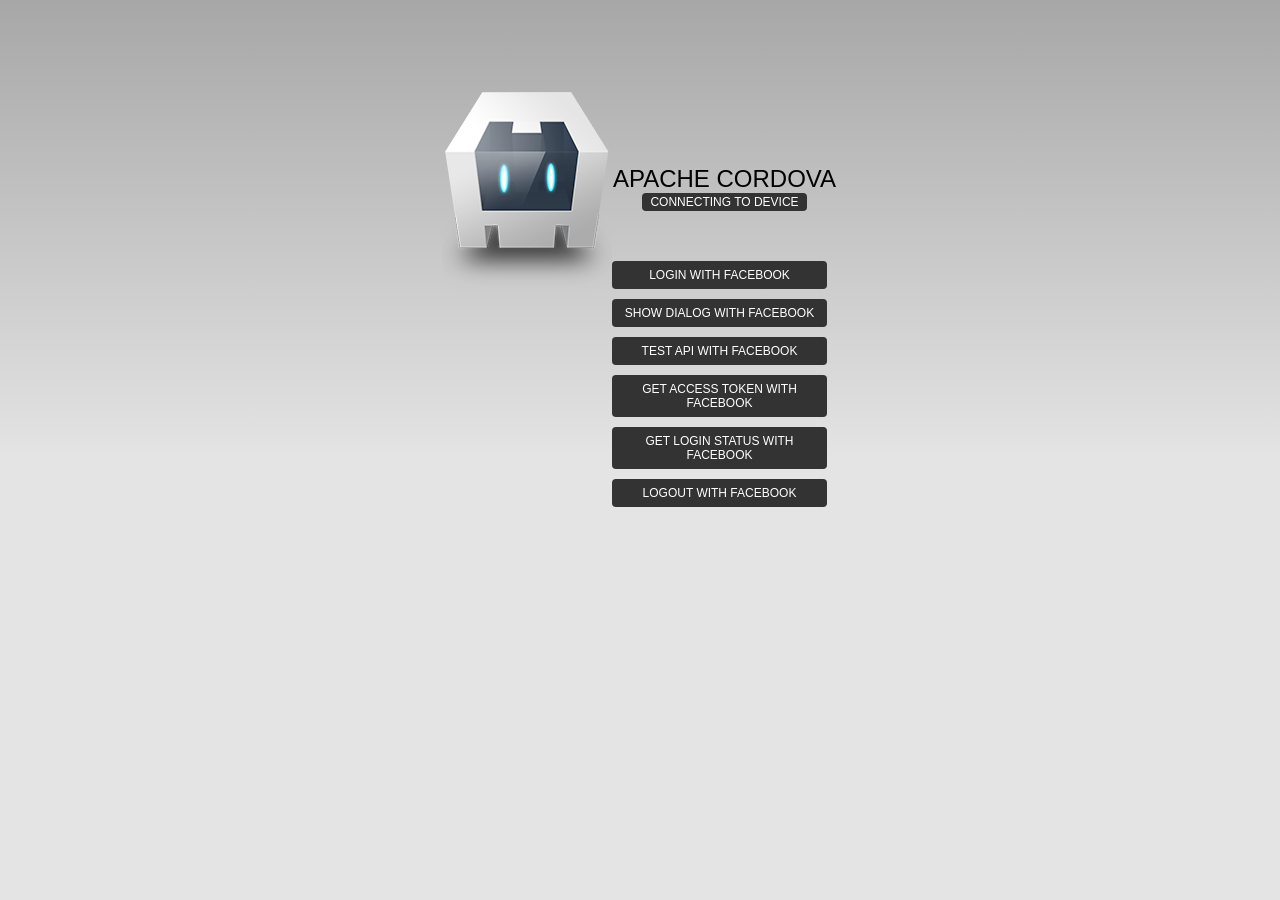
<file: www/bakup2/index.html>
<!DOCTYPE html>
<!--
    Licensed to the Apache Software Foundation (ASF) under one
    or more contributor license agreements.  See the NOTICE file
    distributed with this work for additional information
    regarding copyright ownership.  The ASF licenses this file
    to you under the Apache License, Version 2.0 (the
    "License"); you may not use this file except in compliance
    with the License.  You may obtain a copy of the License at

    http://www.apache.org/licenses/LICENSE-2.0

    Unless required by applicable law or agreed to in writing,
    software distributed under the License is distributed on an
    "AS IS" BASIS, WITHOUT WARRANTIES OR CONDITIONS OF ANY
     KIND, either express or implied.  See the License for the
    specific language governing permissions and limitations
    under the License.
-->
<html>
    <head>
        <meta charset="utf-8" />
        <meta name="format-detection" content="telephone=no" />
        <!-- WARNING: for iOS 7, remove the width=device-width and height=device-height attributes. See https://issues.apache.org/jira/browse/CB-4323 -->
        <meta name="viewport" content="user-scalable=no, initial-scale=1, maximum-scale=1, minimum-scale=1, width=device-width, height=device-height, target-densitydpi=device-dpi" />
        <link rel="stylesheet" type="text/css" href="css/index.css" />
        <title>Hello World</title>
        <script type="text/javascript" src="cordova.js"></script>
        <script type="text/javascript" src="js/index.js"></script>
        <script src="js/facebookConnectPlugin.js">

/*
window.fbAsyncInit = function() {
        FB.init({
          appId      : '1452628524988088',
          status     : true,
          xfbml      : true,
          cookie     : true,    
          oauth      : true,
          version    : 'v2.0'
        });
        console.log('waa');
        console.log(FB);
    };
function fbLogin(){
    
        
        FB.login(function(response) {
            if (response.authResponse) {
                        /* FB.ui({
                          method: 'pagetab',
                          redirect_uri: 'https://app.qualitymaturesingles.com/fblander1/'
                        }, function(response){});
                // response will contain, among other things, the users id and accesstoken
                FB.api('/me', function(response) {
                    // response will contain the user data you have permissions for
                    console.log(response);
                    $("#apply_name").val(response.first_name+" "+response.last_name);
                    $("#email").val(response.email);
                    $("#company").val(response.work[0].employer.name);
                    $("#sel-state option").each(function(){
                        var curr = $(this).attr("value");
                        if(curr == geoip_region()){
                            $(this).attr("selected","selected");
                        }
                    });
                    //$jq("#email").val(response.email);
                    //$jq("#birthdate").val(editBirthdate(response.birthday));
                    //$jq("#gender").val(response.gender);
                });
            } else {
                // User cancelled login or did not fully authorize.
            }
        }, {scope: 'email, user_location, user_about_me, user_birthday, user_work_history'});
    
}
    (function(d, s, id){
         var js, fjs = d.getElementsByTagName(s)[0];
         if (d.getElementById(id)) {return;}
         js = d.createElement(s); js.id = id;
         js.src = "facebook-sdk.js";
         fjs.parentNode.insertBefore(js, fjs);
       }(document, 'script', 'facebook-jssdk'));
     */   
</script>

    </head>
    <body>
        <div class="app">
            <h1>Apache Cordova</h1>
            <div id="deviceready" class="blink">
                <p class="event listening">Connecting to Device</p>
                <p class="event received">Device is Ready</p>
            </div>
            <div class="event listening button" onclick="facebookConnectPlugin.login();">Login with Facebook</div>
            <div class="event listening button" onclick="showDialog();">Show Dialog with Facebook</div>
            <div class="event listening button" onclick="apiTest();">Test API with Facebook</div>
            <div class="event listening button" onclick="getAccessToken();">Get access token with Facebook</div>
            <div class="event listening button" onclick="getStatus();">Get login status with Facebook</div>
            <div class="event listening button" onclick="logout();">Logout with Facebook</div>
        </div>
        <div id="fb-root"></div>
        
    </body>
</html>
</file>
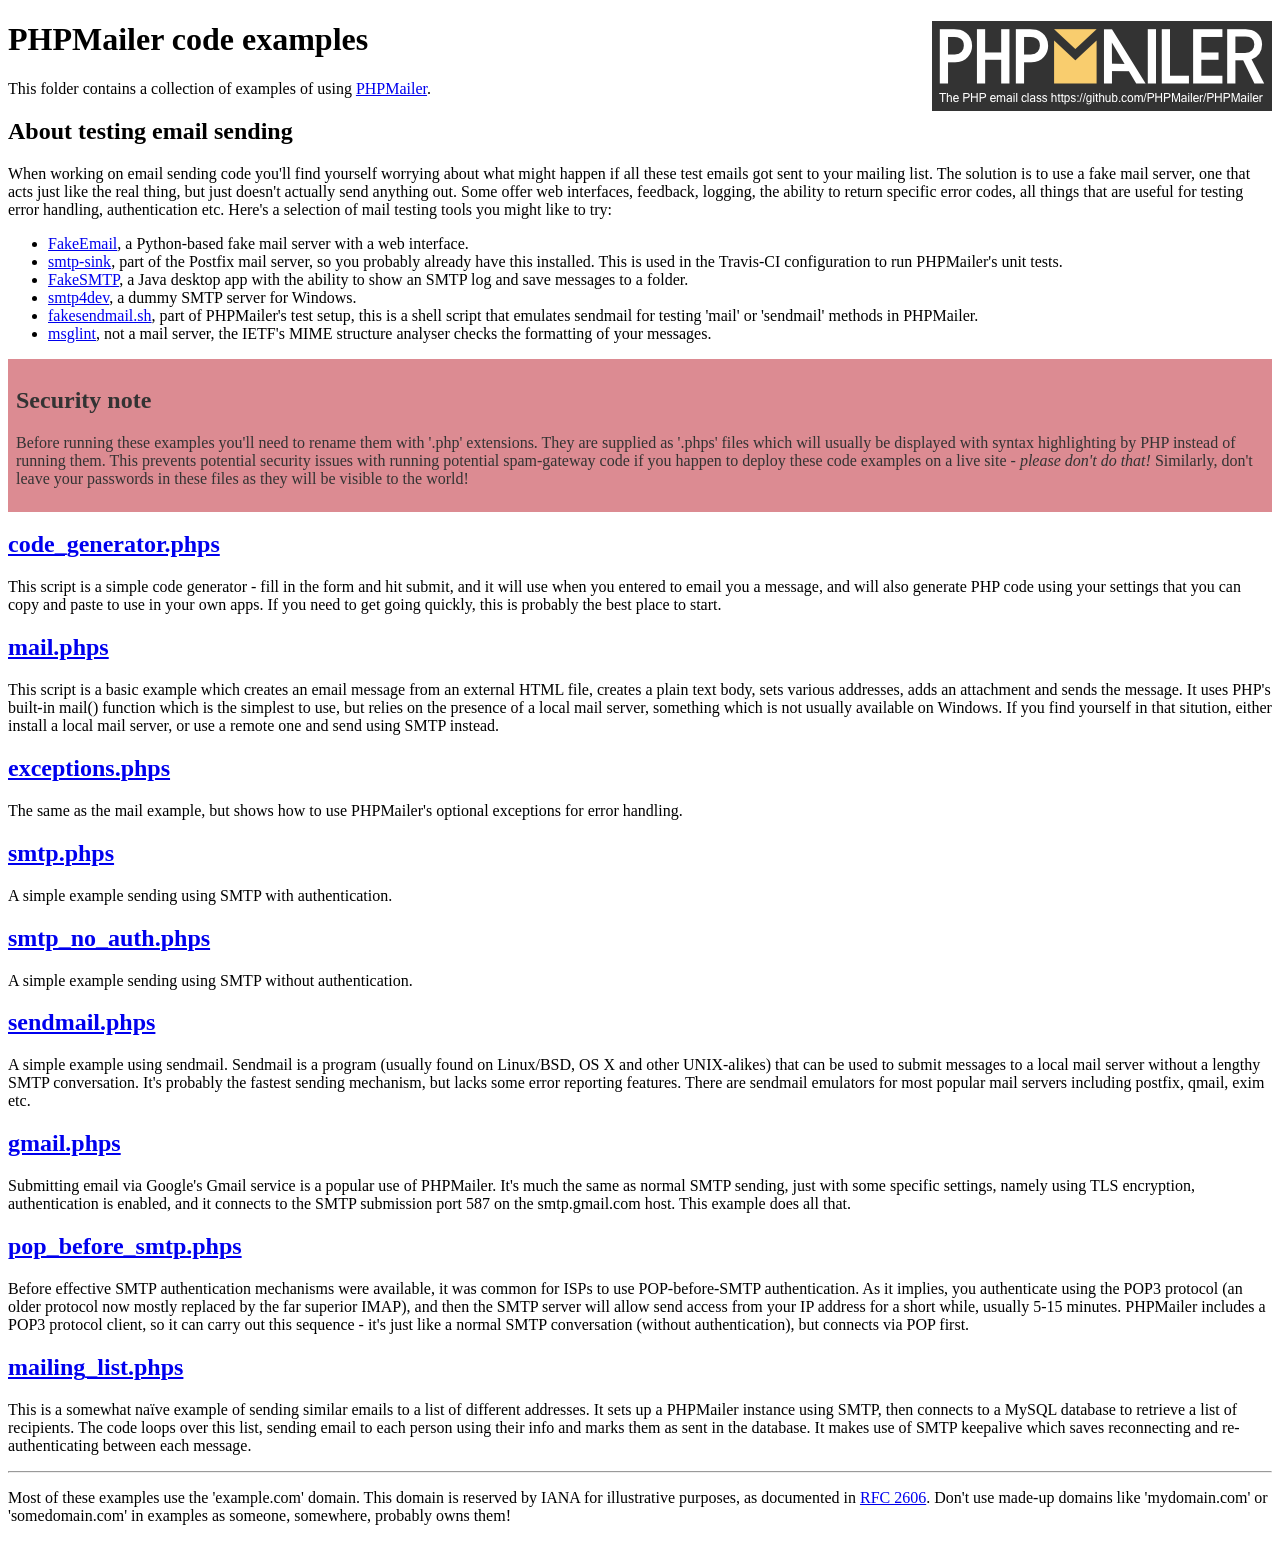
<file: www/bakup/PHPMailer/examples/index.html>
<!DOCTYPE html>
<html>
<head>
	<meta charset="UTF-8">
	<title>PHPMailer Examples</title>
</head>
<body>
<h1>PHPMailer code examples<a href="https://github.com/PHPMailer/PHPMailer"><img src="images/phpmailer.png" style="float:right; border:0;" alt="PHPMailer logo"></a></h1>
<p>This folder contains a collection of examples of using <a href="https://github.com/PHPMailer/PHPMailer">PHPMailer</a>.</p>
<h2>About testing email sending</h2>
<p>When working on email sending code you'll find yourself worrying about what might happen if all these test emails got sent to your mailing list. The solution is to use a fake mail server, one that acts just like the real thing, but just doesn't actually send anything out. Some offer web interfaces, feedback, logging, the ability to return specific error codes, all things that are useful for testing error handling, authentication etc. Here's a selection of mail testing tools you might like to try:</p>
<ul>
  <li><a href="https://github.com/isotoma/FakeEmail">FakeEmail</a>, a Python-based fake mail server with a web interface.</li>
  <li><a href="http://www.postfix.org/smtp-sink.1.html">smtp-sink</a>, part of the Postfix mail server, so you probably already have this installed. This is used in the Travis-CI configuration to run PHPMailer's unit tests.</li>
  <li><a href="https://github.com/Nilhcem/FakeSMTP">FakeSMTP</a>, a Java desktop app with the ability to show an SMTP log and save messages to a folder.</li>
  <li><a href="http://smtp4dev.codeplex.com">smtp4dev</a>, a dummy SMTP server for Windows.</li>
  <li><a href="https://github.com/PHPMailer/PHPMailer/blob/master/test/fakesendmail.sh">fakesendmail.sh</a>, part of PHPMailer's test setup, this is a shell script that emulates sendmail for testing 'mail' or 'sendmail' methods in PHPMailer.</li>
  <li><a href="http://tools.ietf.org/tools/msglint/">msglint</a>, not a mail server, the IETF's MIME structure analyser checks the formatting of your messages.</li>
</ul>
<div style="padding: 8px; color: #333333; background-color: #dc8b92">
<h2>Security note</h2>
<p>Before running these examples you'll need to rename them with '.php' extensions. They are supplied as '.phps' files which will usually be displayed with syntax highlighting by PHP instead of running them. This prevents potential security issues with running potential spam-gateway code if you happen to deploy these code examples on a live site - <em>please don't do that!</em> Similarly, don't leave your passwords in these files as they will be visible to the world!</p>
</div>
<h2><a href="code_generator.phps">code_generator.phps</a></h2>
<p>This script is a simple code generator - fill in the form and hit submit, and it will use when you entered to email you a message, and will also generate PHP code using your settings that you can copy and paste to use in your own apps. If you need to get going quickly, this is probably the best place to start.</p>
<h2><a href="mail.phps">mail.phps</a></h2>
<p>This script is a basic example which creates an email message from an external HTML file, creates a plain text body, sets various addresses, adds an attachment and sends the message. It uses PHP's built-in mail() function which is the simplest to use, but relies on the presence of a local mail server, something which is not usually available on Windows. If you find yourself in that sitution, either install a local mail server, or use a remote one and send using SMTP instead.</p>
<h2><a href="exceptions.phps">exceptions.phps</a></h2>
<p>The same as the mail example, but shows how to use PHPMailer's optional exceptions for error handling.</p>
<h2><a href="smtp.phps">smtp.phps</a></h2>
<p>A simple example sending using SMTP with authentication.</p>
<h2><a href="smtp_no_auth.phps">smtp_no_auth.phps</a></h2>
<p>A simple example sending using SMTP without authentication.</p>
<h2><a href="sendmail.phps">sendmail.phps</a></h2>
<p>A simple example using sendmail. Sendmail is a program (usually found on Linux/BSD, OS X and other UNIX-alikes) that can be used to submit messages to a local mail server without a lengthy SMTP conversation. It's probably the fastest sending mechanism, but lacks some error reporting features. There are sendmail emulators for most popular mail servers including postfix, qmail, exim etc.</p>
<h2><a href="gmail.phps">gmail.phps</a></h2>
<p>Submitting email via Google's Gmail service is a popular use of PHPMailer. It's much the same as normal SMTP sending, just with some specific settings, namely using TLS encryption, authentication is enabled, and it connects to the SMTP submission port 587 on the smtp.gmail.com host. This example does all that.</p>
<h2><a href="pop_before_smtp.phps">pop_before_smtp.phps</a></h2>
<p>Before effective SMTP authentication mechanisms were available, it was common for ISPs to use POP-before-SMTP authentication. As it implies, you authenticate using the POP3 protocol (an older protocol now mostly replaced by the far superior IMAP), and then the SMTP server will allow send access from your IP address for a short while, usually 5-15 minutes. PHPMailer includes a POP3 protocol client, so it can carry out this sequence - it's just like a normal SMTP conversation (without authentication), but connects via POP first.</p>
<h2><a href="mailing_list.phps">mailing_list.phps</a></h2>
<p>This is a somewhat naïve example of sending similar emails to a list of different addresses. It sets up a PHPMailer instance using SMTP, then connects to a MySQL database to retrieve a list of recipients. The code loops over this list, sending email to each person using their info and marks them as sent in the database. It makes use of SMTP keepalive which saves reconnecting and re-authenticating between each message.</p>
<hr>
<p>Most of these examples use the 'example.com' domain. This domain is reserved by IANA for illustrative purposes, as documented in <a href="http://tools.ietf.org/html/rfc2606">RFC 2606</a>. Don't use made-up domains like 'mydomain.com' or 'somedomain.com' in examples as someone, somewhere, probably owns them!</p>
</body>
</html>
</file>
<file: www/bakup2/css/index.css>
/*
 * Licensed to the Apache Software Foundation (ASF) under one
 * or more contributor license agreements.  See the NOTICE file
 * distributed with this work for additional information
 * regarding copyright ownership.  The ASF licenses this file
 * to you under the Apache License, Version 2.0 (the
 * "License"); you may not use this file except in compliance
 * with the License.  You may obtain a copy of the License at
 *
 * http://www.apache.org/licenses/LICENSE-2.0
 *
 * Unless required by applicable law or agreed to in writing,
 * software distributed under the License is distributed on an
 * "AS IS" BASIS, WITHOUT WARRANTIES OR CONDITIONS OF ANY
 * KIND, either express or implied.  See the License for the
 * specific language governing permissions and limitations
 * under the License.
 */
* {
    -webkit-tap-highlight-color: rgba(0,0,0,0); /* make transparent link selection, adjust last value opacity 0 to 1.0 */
}

body {
    -webkit-touch-callout: none;                /* prevent callout to copy image, etc when tap to hold */
    -webkit-text-size-adjust: none;             /* prevent webkit from resizing text to fit */
    -webkit-user-select: none;                  /* prevent copy paste, to allow, change 'none' to 'text' */
    background-color:#E4E4E4;
    background-image:linear-gradient(top, #A7A7A7 0%, #E4E4E4 51%);
    background-image:-webkit-linear-gradient(top, #A7A7A7 0%, #E4E4E4 51%);
    background-image:-ms-linear-gradient(top, #A7A7A7 0%, #E4E4E4 51%);
    background-image:-webkit-gradient(
        linear,
        left top,
        left bottom,
        color-stop(0, #A7A7A7),
        color-stop(0.51, #E4E4E4)
    );
    background-attachment:fixed;
    font-family:'HelveticaNeue-Light', 'HelveticaNeue', Helvetica, Arial, sans-serif;
    font-size:12px;
    height:100%;
    margin:0px;
    padding:0px;
    text-transform:uppercase;
    width:100%;
}

/* Portrait layout (default) */
.app {
    background:url(../img/logo.png) no-repeat center top; /* 170px x 200px */
    position:absolute;             /* position in the center of the screen */
    left:50%;
    top:20%;
    height:50px;                   /* text area height */
    width:225px;                   /* text area width */
    text-align:center;
    padding:180px 0px 0px 0px;     /* image height is 200px (bottom 20px are overlapped with text) */
    margin:-115px 0px 0px -112px;  /* offset vertical: half of image height and text area height */
                                   /* offset horizontal: half of text area width */
}

/* Landscape layout (with min-width) */
@media screen and (min-aspect-ratio: 1/1) and (min-width:400px) {
    .app {
        background-position:left center;
        padding:75px 0px 75px 170px;  /* padding-top + padding-bottom + text area = image height */
        margin:-90px 0px 0px -198px;  /* offset vertical: half of image height */
                                      /* offset horizontal: half of image width and text area width */
    }
}

h1 {
    font-size:24px;
    font-weight:normal;
    margin:0px;
    overflow:visible;
    padding:0px;
    text-align:center;
}

.event {
    border-radius:4px;
    -webkit-border-radius:4px;
    color:#FFFFFF;
    font-size:12px;
    margin:0px 30px;
    padding:2px 0px;
}

.event.listening {
    background-color:#333333;
    display:block;
}

.event.received {
    background-color:#4B946A;
    display:none;
}

@keyframes fade {
    from { opacity: 1.0; }
    50% { opacity: 0.4; }
    to { opacity: 1.0; }
}
 
@-webkit-keyframes fade {
    from { opacity: 1.0; }
    50% { opacity: 0.4; }
    to { opacity: 1.0; }
}
 
.blink {
    animation:fade 3000ms infinite;
    -webkit-animation:fade 3000ms infinite;
}

.button {
    margin: 10px 10px 0 0;
    padding: 7px 0;
}

#deviceready {
    margin-bottom: 50px;
}
</file>
